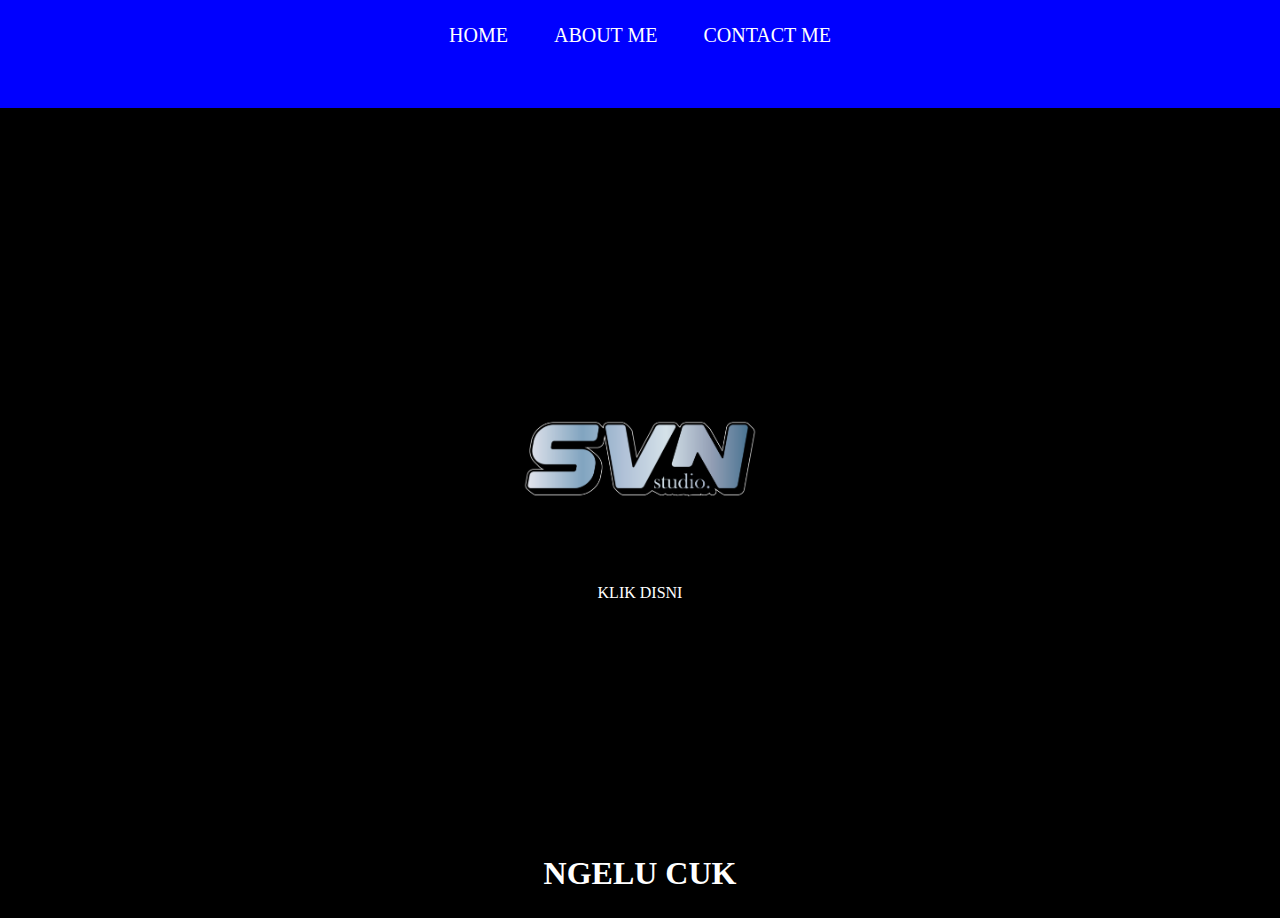
<file: index.html>
<html>
    <head>
        <title>NVS.</title>
        <link rel="stylesheet" href="style.css" />
    </head>
    <body>
        <div class="container">
       <!-- NAVIGATION BAR -->
       <div class="navbar-container">
        <ul class="ul-navbar">
            <li class="li-navbar">
                <a href="#" class="a-navbar">HOME</a>
            </li>
            <li class="li-navbar">
                <a href="about.html" class="a-navbar">ABOUT ME</a>
            </li>
            <li class="li-navbar">
                <a href="contact.html" class="a-navbar">CONTACT ME</a>
            </li>
        </ul>
       </div>
       <!-- NAVIGATION BAR DONE -->

       <!-- CONTENT 1 -->
       <div  class="content-container">
        <a href="https://www.tiktok.com/@nafis.bfd?_t=8krxOFQ15JX&_r=1" class="a-content">
            <img src="SVN.STD LOGO png-01.png" class="img-content" />
            <p>KLIK DISNI</p>
        </a>
        
       </div>
       <!-- CONTENT 1 END -->

       <!-- FOOTER -->
       <div class="footer-content">
        <h1 class="h1-footer">NGELU CUK</h1>
       </div>
       <!-- FOOTER END -->
    </div>
    </body>
</html>
</file>
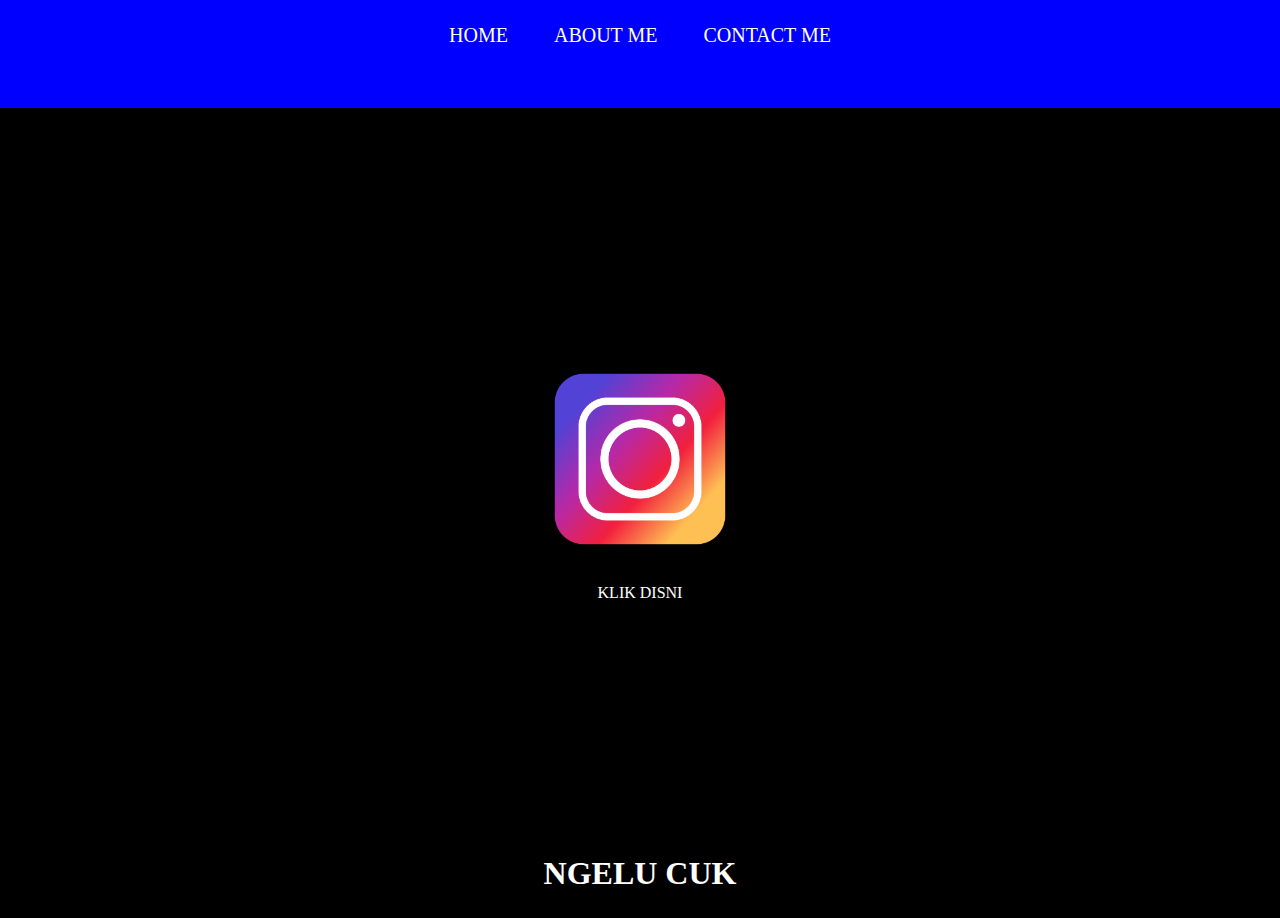
<file: contact.html>
<html>
    <head>
        <title>CONTACT ME</title>
        <link rel="stylesheet" href="style.css" />
    </head>
    <body>
        <div class="container">
       <!-- NAVIGATION BAR -->
       <div class="navbar-container">
        <ul class="ul-navbar">
            <li class="li-navbar">
                <a href="index.html" class="a-navbar">HOME</a>
            </li>
            <li class="li-navbar">
                <a href="about.html" class="a-navbar">ABOUT ME</a>
            </li>
            <li class="li-navbar">
                <a href="contact.html" class="a-navbar">CONTACT ME</a>
            </li>
        </ul>
       </div>
       <!-- NAVIGATION BAR DONE -->

       <!-- CONTENT 1 -->
       <div  class="content-container">
        <a href="https://www.instagram.com/heinavs?igsh=cHRvbnBrYW52cXZm" class="a-content">
            <img src="ig.png" class="img-content" />
            <p>KLIK DISNI</p>
        </a>
        
       </div>
       <!-- CONTENT 1 END -->

       <!-- FOOTER -->
       <div class="footer-content">
        <h1 class="h1-footer">NGELU CUK</h1>
       </div>
       <!-- FOOTER END -->
    </div>
    </body>
</html>
</file>
<file: style.css>
*,
html {
    margin: 0;
    padding: 0;
}

.comntainer {
    
}

.navbar-container {
    background-color: blue;
    width: 100%;
    height: 12vh;
}

.ul-navbar {
    display: flex;
    height: 70px;
    justify-content: center;
    align-items: center;
}

.li-navbar {
    list-style-type: none;
    padding: 20px;
    margin: 3px;
    color: white;
    font-size: 20px;
}

.li-navbar:hover {
    background-color: black;
    transition: .2s ease-in-out;
    transition-delay: .3s;
    border-radius: 8px;
}

.a-navbar {
    color: white;
    text-decoration: none;
}

.content-container {
    background-color: black;
    display: flex;
    justify-content: center;
    align-items: center;
    height: 80vh;
}

.a-content {
    color: white;
    text-decoration: none;
    width: 500px;
    height: 500px;
    display: flex;
    flex-direction: column;
    justify-content: center;
    align-items: center;
}

.img-content {
    width: 50%;
    height: 50%;
}

.footer-content {
    height: 10vh;
    background-color: black;
    display: flex;
    justify-content: center;
    align-items: center;
}

.h1-footer {
    color: white;
}
</file>
